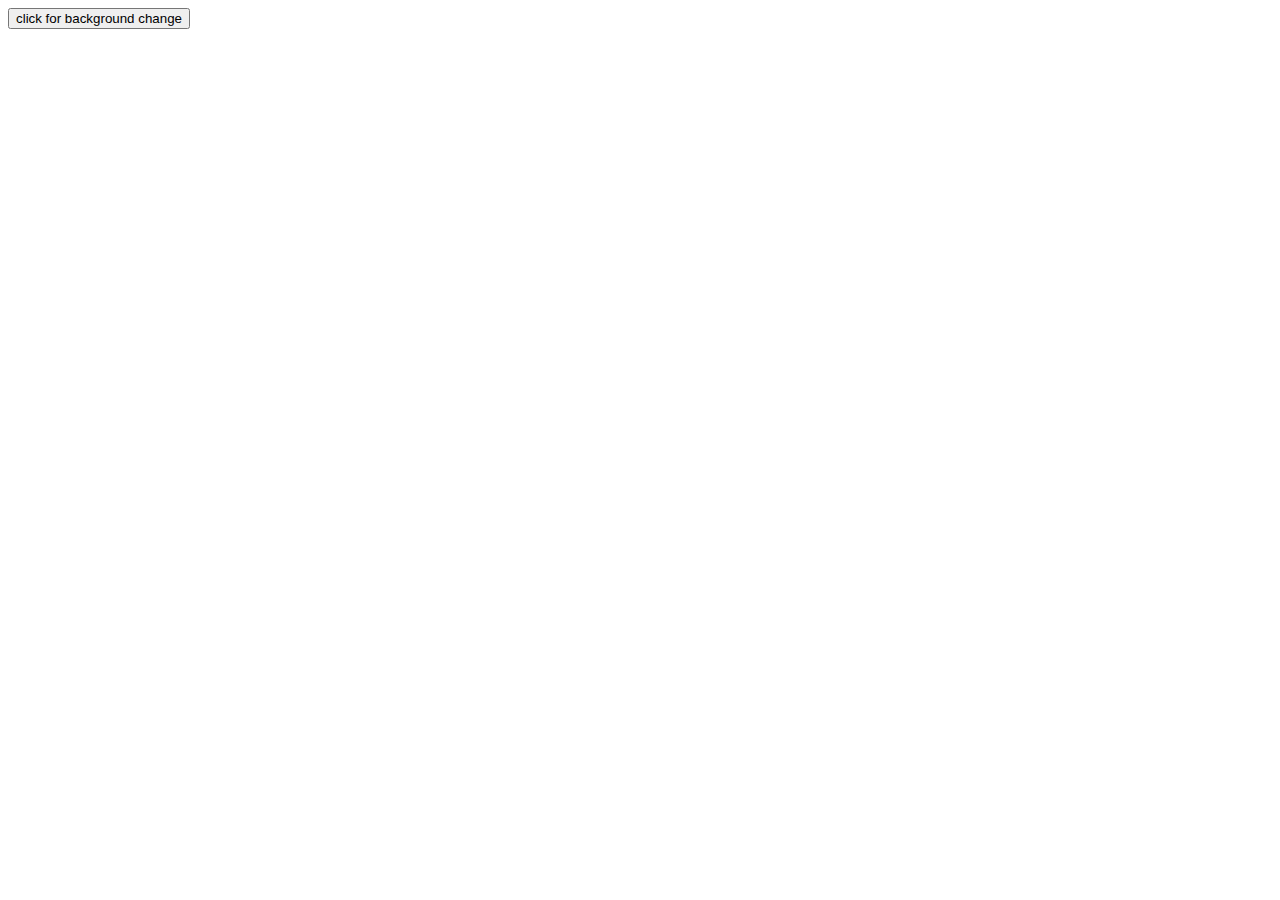
<file: Web-athon/random_body_js/index.html>
<!DOCTYPE html>
<html lang="en">
<head>
    <meta charset="UTF-8">
    <meta http-equiv="X-UA-Compatible" content="IE=edge">
    <meta name="viewport" content="width=device-width, initial-scale=1.0">
    <title>Document</title>
</head>
<body>
    <button>click for background change</button>
</body>
<script src="script.js"></script>
</html>
</file>
